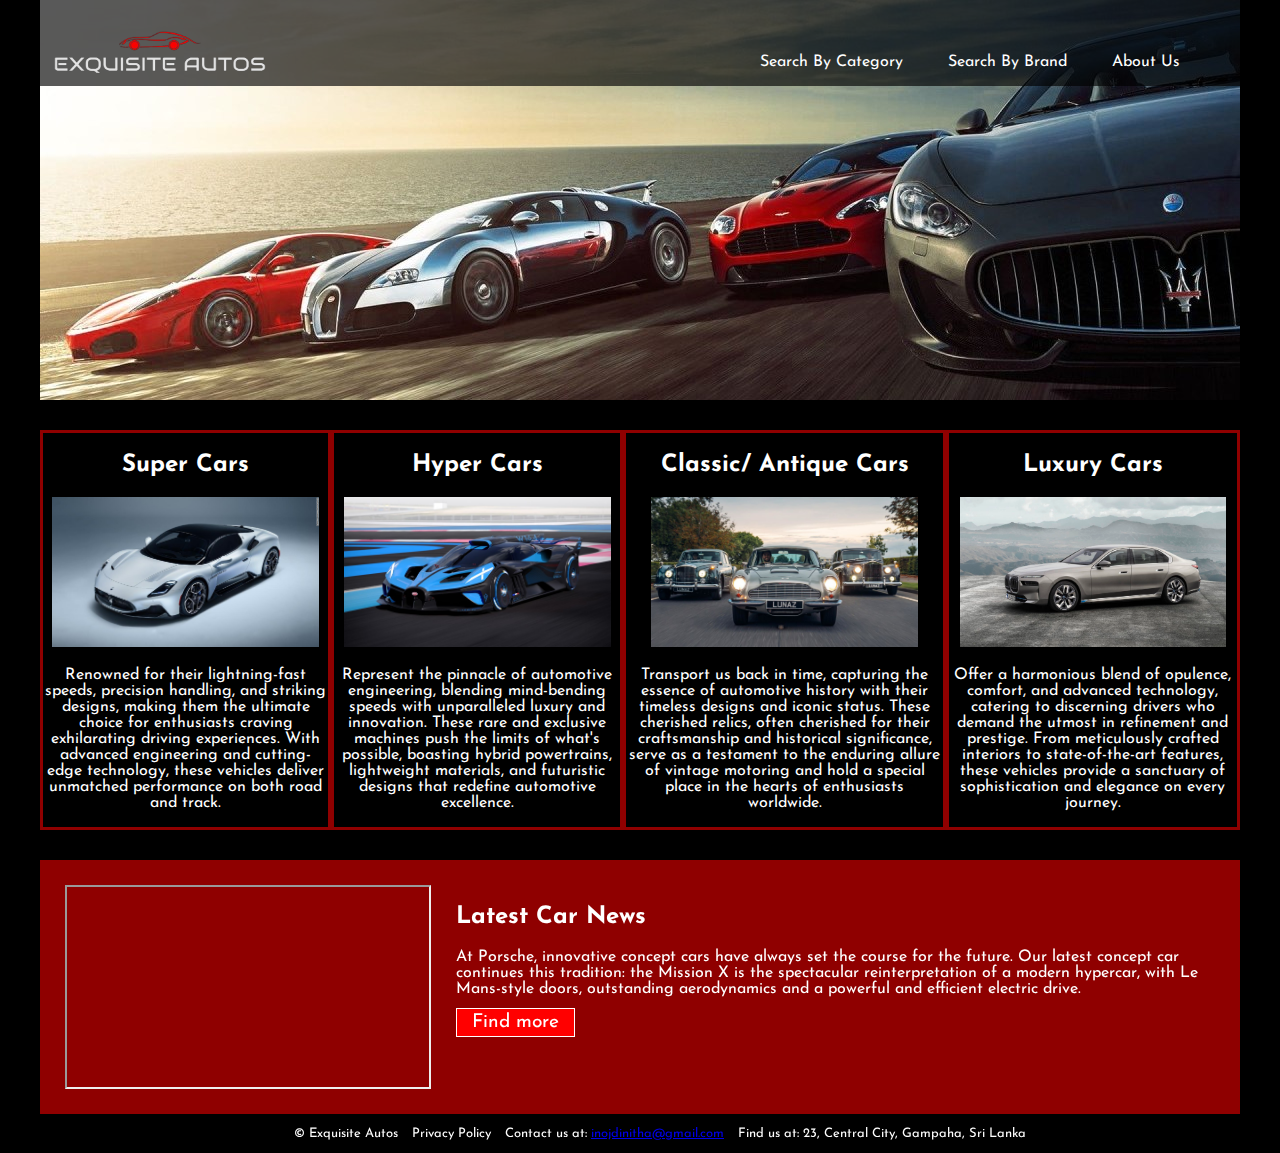
<file: index.html>
<!DOCTYPE html>
<html lang="en">

<head>
	<meta charset="UTF-8">
	<title>Exquisite Autos</title>
    <link rel="icon" href="images/dfg.png" type="image/png">
    <link rel="stylesheet" href="styles.css">
</head>

<body>
<div id="wrapper">
	<header>
        <img src="images/Exquisite%20Autos%20logo.png" alt="Exquisite Autos" width="230" height="120">
        <h1>Exquisite Autos</h1></header>
	
<!-- NAVIGATION -->
	<nav>
		<ul>
			<li><a href="carcategory.html" title="Search By Category">Search By Category</a></li>
			<li><a href="bybrand.html" title="Search By Brand">Search By Brand</a></li>
			 <li><a href="aboutus.html" title="About us">About Us</a></li>
		</ul>
	</nav>

<!-- Start of main content area -->
<main>
<!-- CONTENT AREA 1 -->	
		<section>
            <h2>Super Cars</h2>
			<img src='images/maserati.jpg' alt="Maserati"
            height="150">	
            <p>Renowned for their lightning-fast speeds, precision handling, and striking designs, making them the ultimate choice for enthusiasts craving exhilarating driving experiences. With advanced engineering and cutting-edge technology, these vehicles deliver unmatched performance on both road and track.</p>
		</section>
		
		<section>
			
            <h2>Hyper Cars</h2>
			<img src='images/bugatti.jpg' alt="Bugatti"
                 height="150">	
            <p>Represent the pinnacle of automotive engineering, blending mind-bending speeds with unparalleled luxury and innovation. These rare and exclusive machines push the limits of what's possible, boasting hybrid powertrains, lightweight materials, and futuristic designs that redefine automotive excellence.</p>
		</section>
			
		<section>
			
            <h2>Classic/ Antique Cars</h2>
			<img src='images/antique%20cars.jpg' alt="3 Classic Cars"
                 height="150">	
            <p>Transport us back in time, capturing the essence of automotive history with their timeless designs and iconic status. These cherished relics, often cherished for their craftsmanship and historical significance, serve as a testament to the enduring allure of vintage motoring and hold a special place in the hearts of enthusiasts worldwide.</p>
		</section>
        
        <section>
			
            <h2>Luxury Cars</h2>
			<img src='images/bmw.jpg' alt="BMW"
                 height="150">	
            <p>Offer a harmonious blend of opulence, comfort, and advanced technology, catering to discerning drivers who demand the utmost in refinement and prestige. From meticulously crafted interiors to state-of-the-art features, these vehicles provide a sanctuary of sophistication and elegance on every journey.</p>
		</section>
</main>
	
<!-- End of main content area -->
<!-- CONTENT AREA 2 -->
<article id="news">
            <iframe width="1000" height="200" src="https://www.youtube.com/embed/4zuy1G0DfGg?si=NnmdcZTnHlcOA7v8" title="YouTube video player" allow="accelerometer; autoplay; clipboard-write; encrypted-media; gyroscope; picture-in-picture; web-share" allowfullscreen></iframe>
        
        <div>
		<h2>Latest Car News</h2>
			<p>At Porsche, innovative concept cars have always set the course for the future. Our latest concept car continues this tradition: the Mission X is the spectacular reinterpretation of a modern hypercar, with Le Mans-style doors, outstanding aerodynamics and a powerful and efficient electric drive.</p>
			
			<a href="https://www.topgear.com/car-news" title="Top Gear Car News" rel="external" target="_blank">Find more</a>
        </div>
	</article>
    
<!-- FOOTER -->
	<footer>
		<ul>
        <li>&copy; Exquisite Autos</li>
        <li>Privacy Policy</li>
		<li>Contact us at: <a href="mailto:inojdinitha@gmail.com">inojdinitha@gmail.com</a>
        </li>
        <li>Find us at: 23, Central City, Gampaha, Sri Lanka</li>    
        </ul>
            </footer>
	
</div>
</body>
</html>
</file>
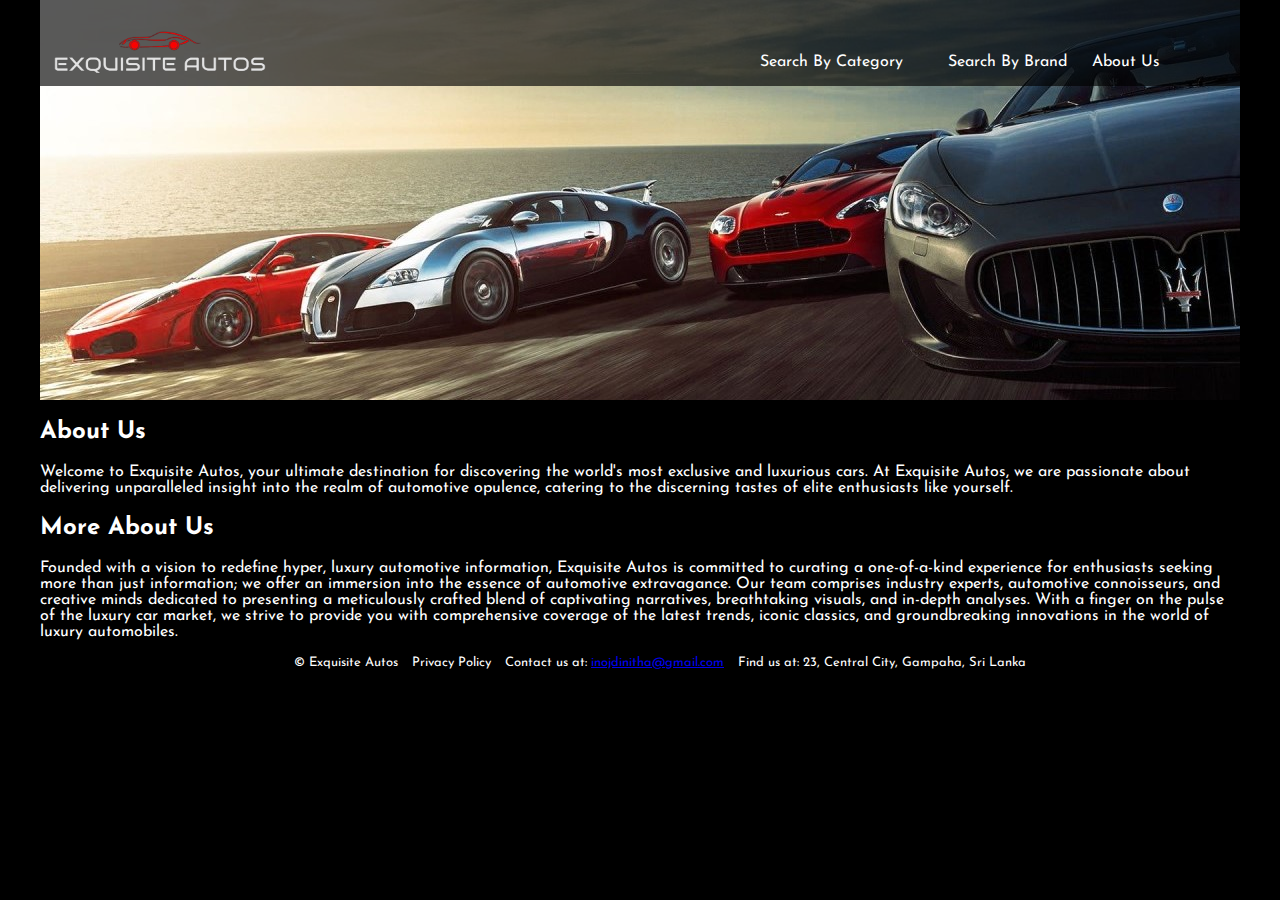
<file: aboutus.html>
<!DOCTYPE html>
<html lang="en">

<head>
	<meta charset="UTF-8">
	<title>Exquisite Autos</title>
    <link rel="stylesheet" href="styles.css">
</head>

<body>
<div id="wrapper">
	<header>
		 <a href="index.html"> 
        <img src="images/Exquisite%20Autos%20logo.png" alt="Exquisite Autos" width="230" height="120">  
       <h1>Exquisite Autos</h1></a>
	</header>
	
<!-- NAVIGATION -->
	<nav>
		<ul>
			<li><a href="carcategory.html" title="Search By Category">Search By Category</a></li>
            <li><a href="bybrand.html" title="Search By Brand">Search By Brand</a></li>
            <li>About Us</li>
			
		</ul>
	</nav>


<!-- CONTENT AREA 1 -->	
<h2>About Us</h2>
<p>Welcome to Exquisite Autos, your ultimate destination for discovering the world's most exclusive and luxurious cars. At Exquisite Autos, we are passionate about delivering unparalleled insight into the realm of automotive opulence, catering to the discerning tastes of elite enthusiasts like yourself.</p>
				
<h2>More About Us</h2>
<p>Founded with a vision to redefine hyper, luxury automotive information, Exquisite Autos is committed to curating a one-of-a-kind experience for enthusiasts seeking more than just information; we offer an immersion into the essence of automotive extravagance.

Our team comprises industry experts, automotive connoisseurs, and creative minds dedicated to presenting a meticulously crafted blend of captivating narratives, breathtaking visuals, and in-depth analyses. With a finger on the pulse of the luxury car market, we strive to provide you with comprehensive coverage of the latest trends, iconic classics, and groundbreaking innovations in the world of luxury automobiles.</p>

<!-- FOOTER -->
	<footer>
		<ul>
        <li>&copy; Exquisite Autos</li>
        <li>Privacy Policy</li>
		<li>Contact us at: <a href="mailto:inojdinitha@gmail.com">inojdinitha@gmail.com</a>
        </li>
        <li>Find us at: 23, Central City, Gampaha, Sri Lanka</li>    
        </ul>
            </footer>
	
</div>
</body>
</html>
</file>
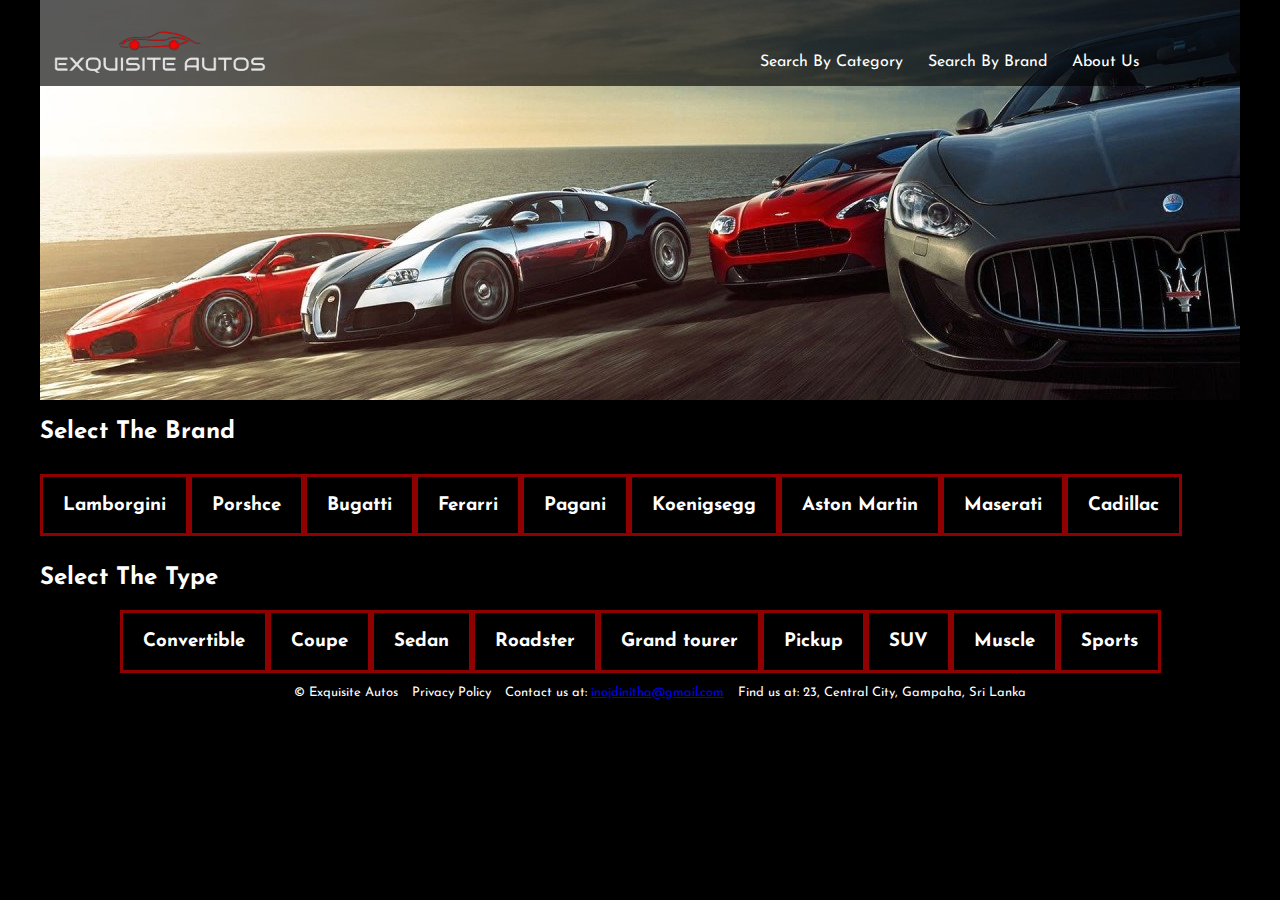
<file: bybrand.html>
<!DOCTYPE html>
<html lang="en">

<head>
	<meta charset="UTF-8">
	<title>Exquisite Autos</title>
    <link rel="stylesheet" href="styles.css">
</head>

<body>
<div id="wrapper">
	<header>
		<a href="index.html"> 
        <img src="images/Exquisite%20Autos%20logo.png" alt="Exquisite Autos" width="230" height="120"> 
        <h1>Exquisite Autos</h1></a>
	</header>
	
<!-- NAVIGATION -->
	<nav>
		<ul>
			<li><a href="carcategory.html" title="Search By Category">Search By Category</a></li>
            <li>Search By Brand</li>
            <li><a href="aboutus.html" title="About us">About Us</a></li>
		</ul>
	</nav>


<!-- CONTENT AREA 1 -->	
<h2>Select The Brand</h2>
<main>
<article class="sub3">    
		<section>
			<h3>Lamborgini</h3>
		</section>
		<section>
			<h3>Porshce</h3>
		</section>
        <section>
			<h3>Bugatti</h3>
		</section>
		<section>
			<h3>Ferarri</h3>
        </section>
		<section>
            <h3>Pagani</h3>
		</section>
		<section>
			<h3>Koenigsegg</h3>
        </section>
    <section>
			<h3>Aston Martin</h3>
        </section>
    <section>
			<h3>Maserati</h3>
        </section>
    <section>
			<h3>Cadillac</h3>
        </section>
    </article>
    </main>
<!-- CONTENT AREA -->
<h2>Select The Type</h2>
<article class= "sub3">    
		<section>
			<h3>Convertible</h3>
		</section>
		<section>
			<h3>Coupe</h3>
		</section>
        <section>
			<h3>Sedan</h3>
		</section>
		<section>
			<h3>Roadster</h3>
        </section>
		<section>
            <h3>Grand tourer</h3>
		</section>
		<section>
			<h3>Pickup</h3>
        </section>
    <section>
			<h3>SUV</h3>
        </section>
    <section>
			<h3>Muscle</h3>
        </section>
    <section>
			<h3>Sports</h3>
        </section>
    </article>
    
    <!-- FOOTER -->
	<footer>
		<ul>
        <li>&copy; Exquisite Autos</li>
        <li>Privacy Policy</li>
		<li>Contact us at: <a href="mailto:inojdinitha@gmail.com">inojdinitha@gmail.com</a>
        </li>
        <li>Find us at: 23, Central City, Gampaha, Sri Lanka</li>    
        </ul>
            </footer>
	
</div>
</body>
</html>
</file>
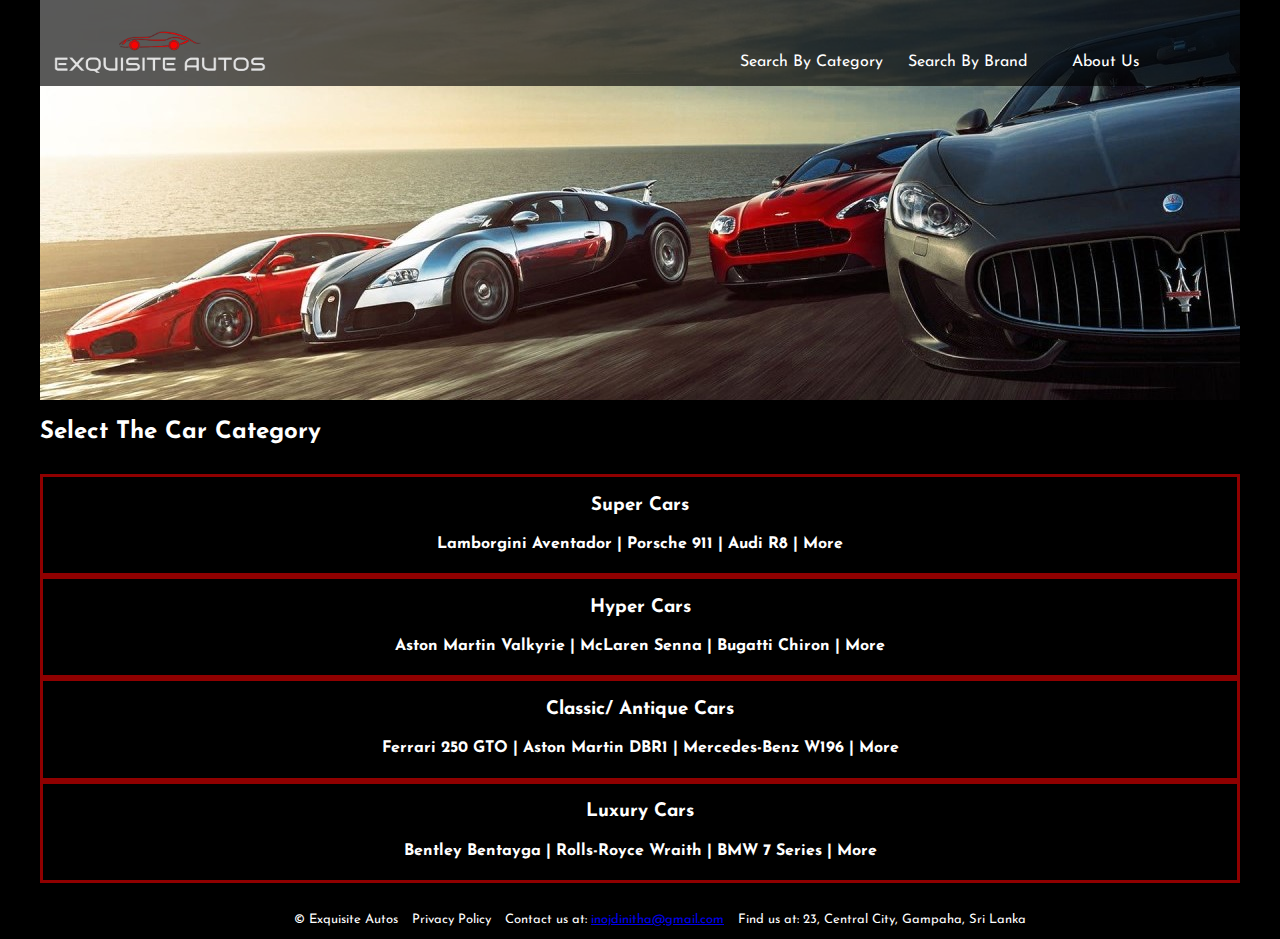
<file: carcategory.html>
<!DOCTYPE html>
<html lang="en">

<head>
	<meta charset="UTF-8">
	<title>Exquisite Autos</title>
    <link rel="stylesheet" href="styles.css">   
</head>

<body>
<div id="wrapper">
	<header>
        <a href="index.html"> 
        <img src="images/Exquisite%20Autos%20logo.png" alt="Exquisite Autos" width="230" height="120">
        <h1>Exquisite Autos</h1></a>
	</header>
	
<!-- NAVIGATION -->
	<nav>
		<ul>
			<li>Search By Category</li>
           	<li><a href="bybrand.html" title="Search By Brand">Search By Brand</a></li>
            <li><a href="aboutus.html" title="About us">About Us</a></li>
		</ul>
	</nav>

<!-- CONTENT AREA 1 -->

<h2>Select The Car Category</h2>	
<!-- After Selecting the car category Car Brands Appear -->    
<main class= "sub1">
    <section>
        <h3>Super Cars</h3>
            <h4>Lamborgini Aventador | Porsche 911 | Audi R8 | More</h4> 	
    </section>
		<section>
			<h3>Hyper Cars</h3>
            <h4>Aston Martin Valkyrie | McLaren Senna | Bugatti Chiron | More</h4>
		</section>
			
		<section>
			<h3>Classic/ Antique Cars</h3>
			<h4>Ferrari 250 GTO | Aston Martin DBR1 | Mercedes-Benz W196 | More</h4>	
		</section>
        
        <section>
			<h3>Luxury Cars</h3>
			<h4>Bentley Bentayga | Rolls-Royce Wraith | BMW 7 Series | More </h4>	
		</section>
    </main>

<!-- FOOTER -->
	<footer>
		<ul>
        <li>&copy; Exquisite Autos</li>
        <li>Privacy Policy</li>
		<li>Contact us at: <a href="mailto:inojdinitha@gmail.com">inojdinitha@gmail.com</a>
        </li>
        <li>Find us at: 23, Central City, Gampaha, Sri Lanka</li>    
        </ul>
            </footer>
</div>
</body>
</html>
</file>
<file: styles.css>
/* Author: P. Inoj Dinitha Gunarathna
*/

/*
COLOURS
#ffffff - white (for text)
#ff0000 - red
#8f0000 - dark red
#000000 - black
*/

/*GLOBAL SETTING
----------------------------------------
*/

@import url('https://fonts.googleapis.com/css2?family=Josefin+Sans:ital,wght@0,400;0,700;1,400;1,700&display=swap');


body {
	background-color: #000000;
    font-size: 16px;
	font-weight: 400;
	font-family: 'Josefin Sans';
	color: #ffffff;
    margin: 0;
}

#wrapper {
	position: relative;
	width: 1200px; 
	margin: 0 auto;
}

h1 {
	font-size: 3em;
	font-weight: 700;
}

h2 {
	font-size: 1.5em;
	font-weight: 700;
}

/* HEADER
----------------------------------------
*/

header {
	background: #000000	url(images/banner.jpg);
	height: 400px;
	color: #ffffff;	
}
	
header h1 {
	visibility: hidden;
}

header img {
	position: relative;
	left: 5px;
	z-index: 999;
}

/* NAVIGATION
----------------------------------------
*/

nav {
	background-color: rgba(0,0,0,0.65);
	position: absolute;
	top: 0px; left: 0px;
	width: 100%;
	padding-top: 38px;
}

nav a {
	color: #ffffff;
	text-decoration: none;
	padding: 10px 20px 15px 20px;
}

nav a:hover {
	background-color: #8f0000;
}

nav a:visited {
	color: #ffffff;
}

nav ul {
	padding-left: 700px;
	list-style: none;
}

nav li {
    display: inline;
}


/* CONTENT 1
----------------------------------------
*/
main {
    display: flex;
    margin: 30px 0;
    text-align: center;
}

section {
    border-style: solid;
    border-color: #8f0000;
}
.sub1 {
    display:flow-root;
    text-align: center;
}

.sub3 {
 justify-content: center;
    display: flex;
}
.sub3 h3 {
    padding-left: 20px;
    padding-right: 20px;
}
/* CONTENT 2
----------------------------------------
*/
#news {
    background-color: #8f0000;
    color: #ffffff;
    display: flex;
    padding: 25px;
}

#news div {
    padding-left: 25px;

}

#news a {
	background-color: #ff0000;
    color: #ffffff;
	text-decoration: none;
	font-size: 1.2em;
	border: 1px solid #ffffff;
    padding: 4px 15px;
}

/* FOOTER
----------------------------------------
*/

footer ul{
    font-size: 13px;
    list-style: none;
    display: flex;
    justify-content: center;
    
}
footer li {
    padding-left: 7px;
    padding-right: 7px;
}
</file>
